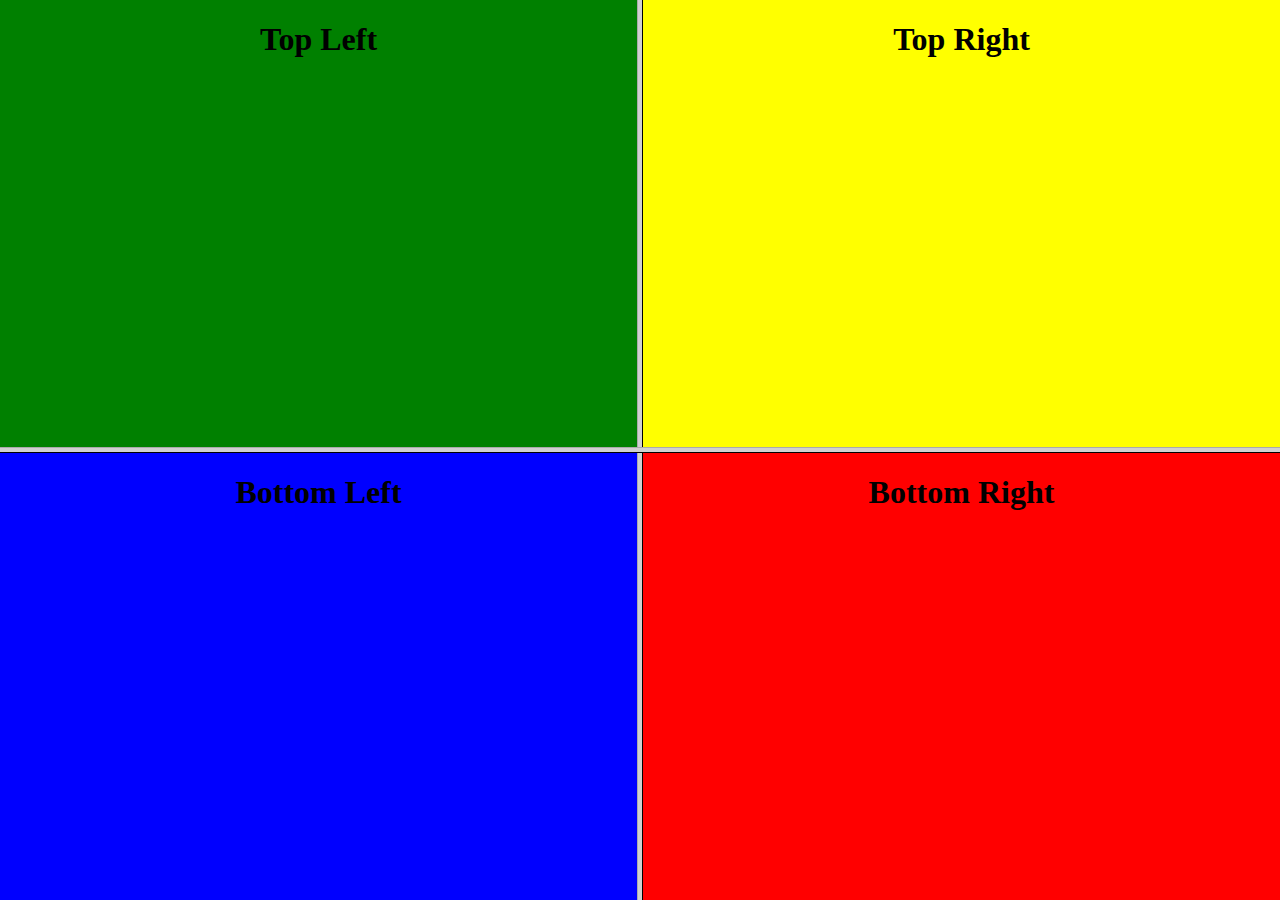
<file: three/index.html>
<!DOCTYPE html>
<html lang="en">
<head>
    <meta charset="UTF-8">
    <meta name="viewport" content="width=device-width, initial-scale=1.0">
    <title>Frames Example</title>
</head>
<frameset rows="50%, 50%">
    <frameset cols="50%, 50%">
        <frame src="topLeft.html" name="topLeft">
        <frame src="topRight.html" name="topRight">
    </frameset>
    <frameset cols="50%, 50%">
        <frame src="bottomLeft.html" name="bottomLeft">
        <frame src="bottomRight.html" name="bottomRight">
    </frameset>
</frameset>
</html>
</file>
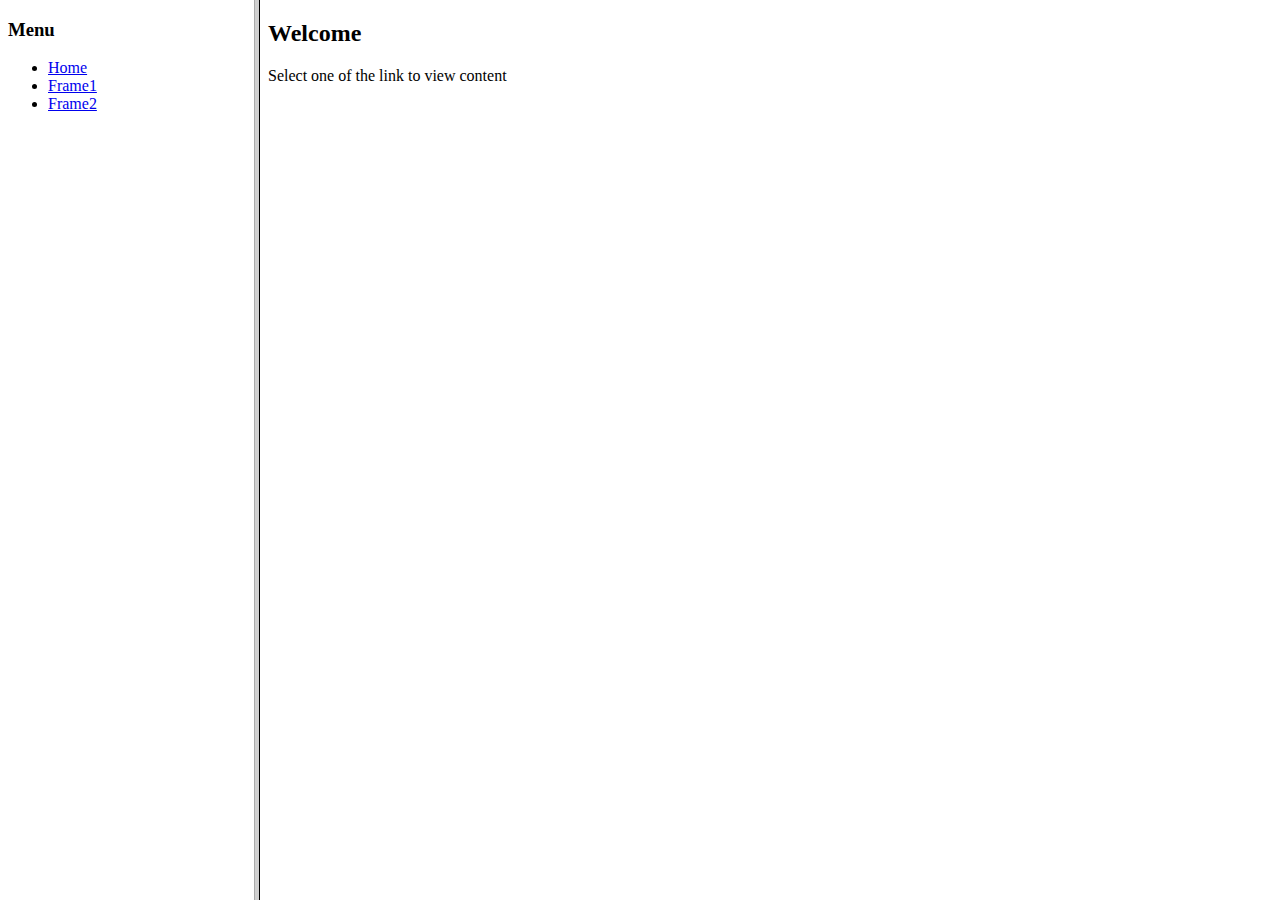
<file: two/2b/index.html>
<!DOCTYPE html>
<html>
<head>
  <title>Frames Example</title>
</head>
<frameset cols="20%,80%">
  <frame src="left.html" name="nav">
  <frame src="right.html" name="content">
</frameset>
</html>
</file>
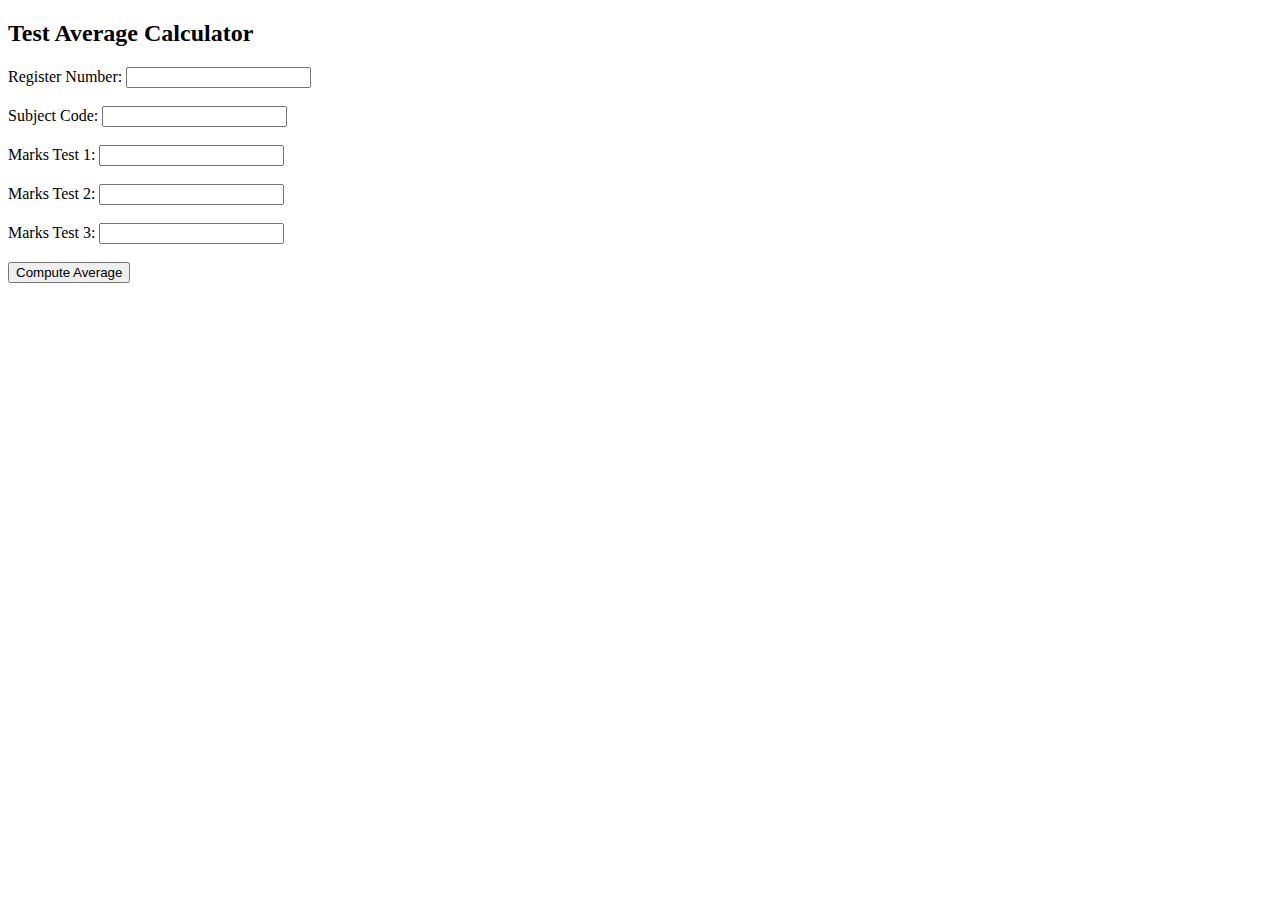
<file: eight.html>
<!DOCTYPE html>
<html>
<head>
  <title>Best Two Test Average</title>
</head>
<body>
  <h2>Test Average Calculator</h2>
  <form action="#" onsubmit="return false;">
    <p>
      Register Number: 
      <input type="text" id="regno" /><br /><br />
      Subject Code: 
      <input type="text" id="subcode" /><br /><br />
      Marks Test 1: 
      <input type="number" id="test1" /><br /><br />
      Marks Test 2: 
      <input type="number" id="test2" /><br /><br />
      Marks Test 3: 
      <input type="number" id="test3" /><br /><br />
      <button onclick="calculateAverage()">Compute Average</button>
    </p>
  </form>

  <script type="text/javascript">
    function calculateAverage() {
      // Get values
      var regno = document.getElementById("regno").value;
      var subcode = document.getElementById("subcode").value;
      var t1 = document.getElementById("test1").value;
      var t2 = document.getElementById("test2").value;
      var t3 = document.getElementById("test3").value;

      // Validation
      if (regno === "" || subcode === "" || t1 === "" || t2 === "" || t3 === "") {
        alert("All fields are required!");
        return;
      }
      if (isNaN(t1) || isNaN(t2) || isNaN(t3)) {
        alert("Marks must be numbers!");
        return;
      }

      // Convert to numbers
      t1 = parseFloat(t1);
      t2 = parseFloat(t2);
      t3 = parseFloat(t3);

      if (t1 < 0 || t2 < 0 || t3 < 0) {
        alert("Marks cannot be negative!");
        return;
      }

      // Find best two
      var marks = [t1, t2, t3];
      marks.sort(function(a, b) { return b - a; }); // sort descending
      var avg = (marks[0] + marks[1]) / 2;

      // Show result
      alert("Register No: " + regno + 
            "\nSubject Code: " + subcode +
            "\nAverage of Best Two Tests: " + avg);
    }
  </script>
</body>
</html>
</file>
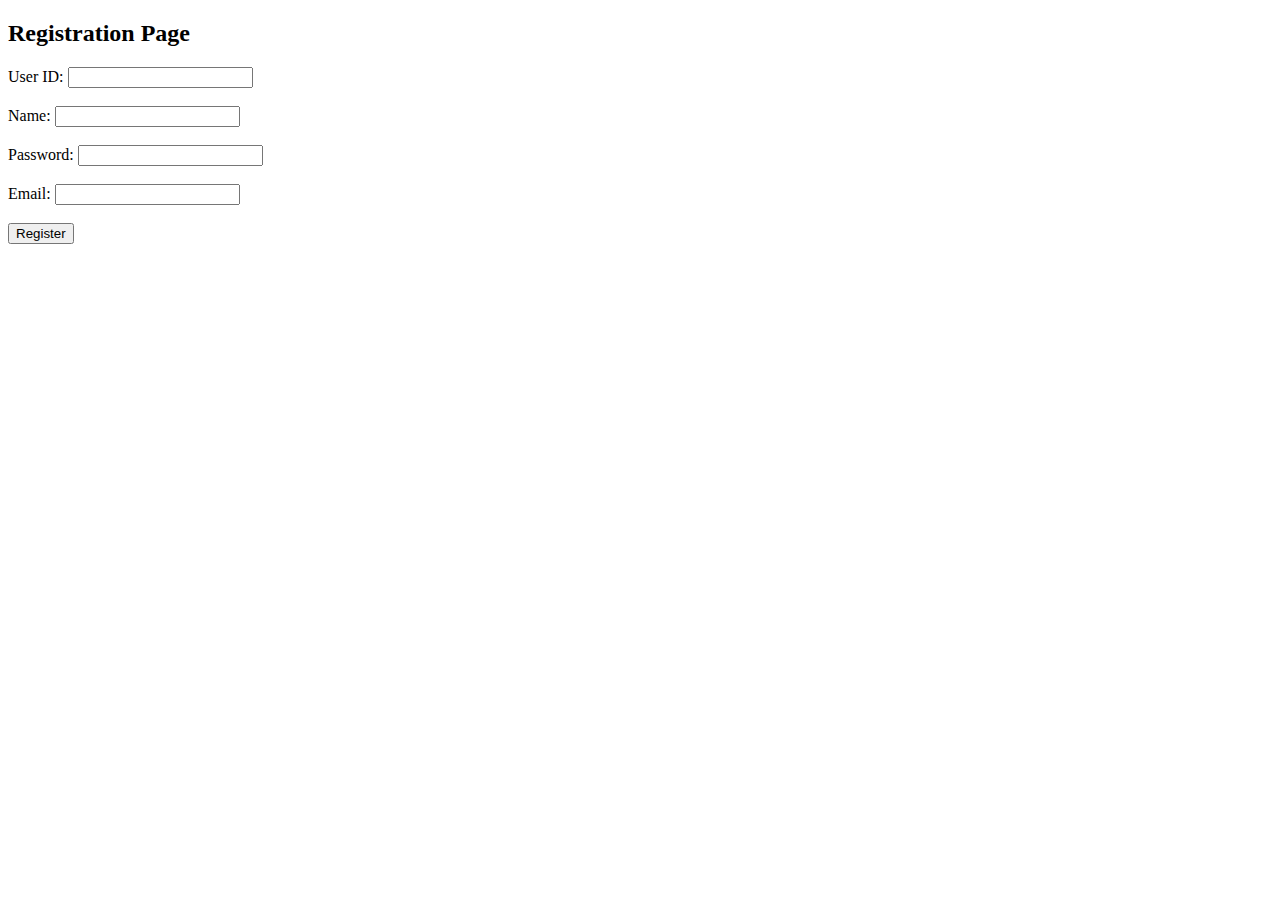
<file: nine.html>
<!DOCTYPE html>
<html>
<head>
  <title>Registration Form Validation (No Regex)</title>
</head>
<body>
  <h2>Registration Page</h2>
  <form onsubmit="return validateForm()">
    <label>User ID: </label>
    <input type="text" id="userid"><br><br>

    <label>Name: </label>
    <input type="text" id="name"><br><br>

    <label>Password: </label>
    <input type="password" id="password"><br><br>

    <label>Email: </label>
    <input type="text" id="email"><br><br>

    <input type="submit" value="Register">
  </form>

  <script>
    function validateForm() {
      let userid = document.getElementById("userid").value;
      let name = document.getElementById("name").value;
      let password = document.getElementById("password").value;
      let email = document.getElementById("email").value;

      // i. User ID length
      if (userid.length < 5 || userid.length > 12) {
        alert("User ID must be between 5 and 12 characters.");
        return false;
      }

      // ii. Name: only alphabets and min 15 chars
      for (let i = 0; i < name.length; i++) {
        let ch = name.charAt(i).toLowerCase();
        if (!((ch >= 'a' && ch <= 'z') || ch === ' ')) {
          alert("Name must contain only alphabets.");
          return false;
        }
      }
      if (name.length < 15) {
        alert("Name must be at least 15 characters long.");
        return false;
      }

      // iii. Password: 8 chars, uppercase, special char, number
      if (password.length < 8) {
        alert("Password must be at least 8 characters long.");
        return false;
      }
      let hasUpper = false, hasDigit = false, hasSpecial = false;
      let specials = "!@#$%^&*";
      for (let i = 0; i < password.length; i++) {
        let ch = password.charAt(i);
        if (ch >= 'A' && ch <= 'Z') hasUpper = true;
        if (ch >= '0' && ch <= '9') hasDigit = true;
        if (specials.includes(ch)) hasSpecial = true;
      }
      if (!hasUpper || !hasDigit || !hasSpecial) {
        alert("Password must include uppercase, digit, and special character.");
        return false;
      }

      // iv. Email: should contain '@' and '.'
      if (email.indexOf("@") === -1 || email.indexOf(".") === -1 || email.startsWith("@")) {
        alert("Invalid email address.");
        return false;
      }

      alert("Registration Successful!");
      return true;
    }
  </script>
</body>
</html>
</file>
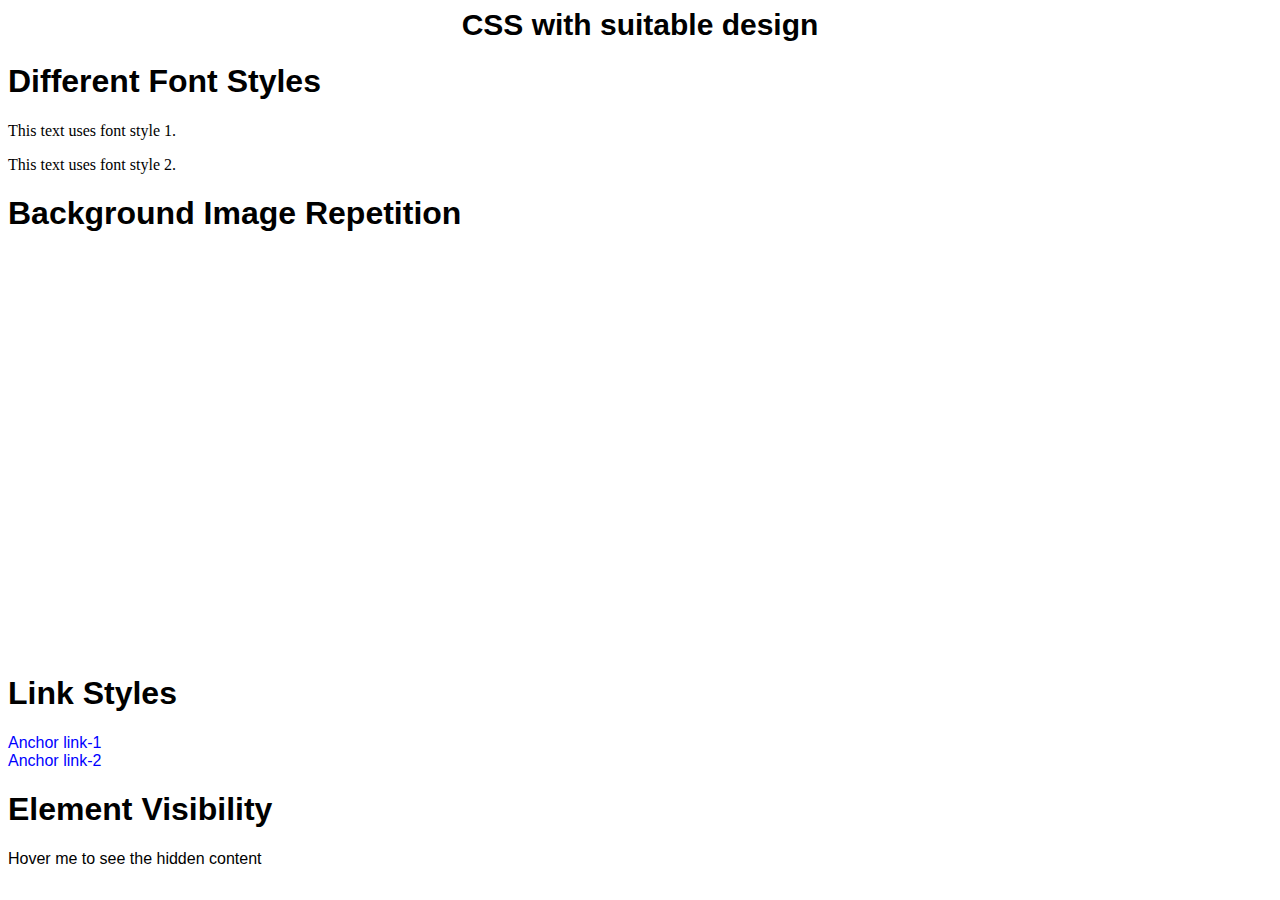
<file: five/five.html>
<!DOCTYPE html>
<html>
  <head>
    <title>Lab-5</title>
    <link rel="stylesheet" href="style.css">
  </head>
  <body>
    <header>CSS with suitable design</header>

    <h1>Different Font Styles</h1>
    <p class="font-style-1">This text uses font style 1.</p>
    <p class="font-style-2">This text uses font style 2.</p>
    
    <h1>Background Image Repetition</h1>
    <div class="background"></div>
    
    <h1>Link Styles</h1>
    <a href="https://www.google.com/">Anchor link-1</a><br>
    <a href="https://www.google.com/">Anchor link-2</a><br>
    
    <h1>Element Visibility</h1>
    <div class="visible">Hover me to see the hidden content</div>
    <div class="hidden">Hehe I am the hidden content</div>
    
  </body>
</html>
</file>
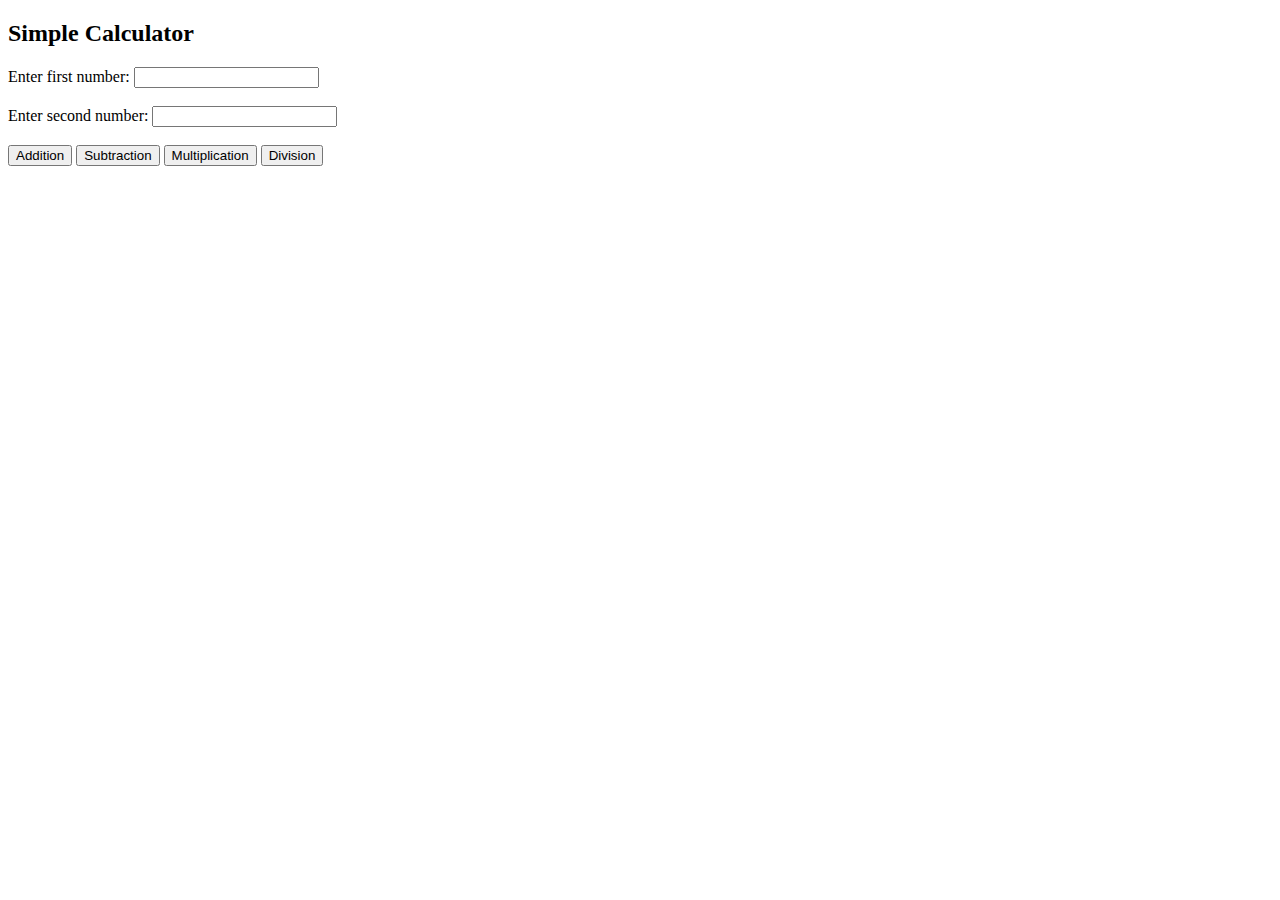
<file: seven/7a.html>
<!DOCTYPE html>
<html>
<head>
  <title>Simple Calculator</title>
</head>
<body>
  <h2>Simple Calculator</h2>

  <label>Enter first number: </label>
  <input type="number" id="num1"><br><br>

  <label>Enter second number: </label>
  <input type="number" id="num2"><br><br>

  <button onclick="add()">Addition</button>
  <button onclick="sub()">Subtraction</button>
  <button onclick="mul()">Multiplication</button>
  <button onclick="div()">Division</button>

  <p id="result"></p>

  <script>
    function add() {
      let a = parseFloat(document.getElementById("num1").value);
      let b = parseFloat(document.getElementById("num2").value);
      document.getElementById("result").innerHTML = "Result: " + (a + b);
    }

    function sub() {
      let a = parseFloat(document.getElementById("num1").value);
      let b = parseFloat(document.getElementById("num2").value);
      document.getElementById("result").innerHTML = "Result: " + (a - b);
    }

    function mul() {
      let a = parseFloat(document.getElementById("num1").value);
      let b = parseFloat(document.getElementById("num2").value);
      document.getElementById("result").innerHTML = "Result: " + (a * b);
    }

    function div() {
      let a = parseFloat(document.getElementById("num1").value);
      let b = parseFloat(document.getElementById("num2").value);
      if(b !== 0)
        document.getElementById("result").innerHTML = "Result: " + (a / b);
      else
        document.getElementById("result").innerHTML = "Cannot divide by zero!";
    }
  </script>
</body>
</html>
</file>
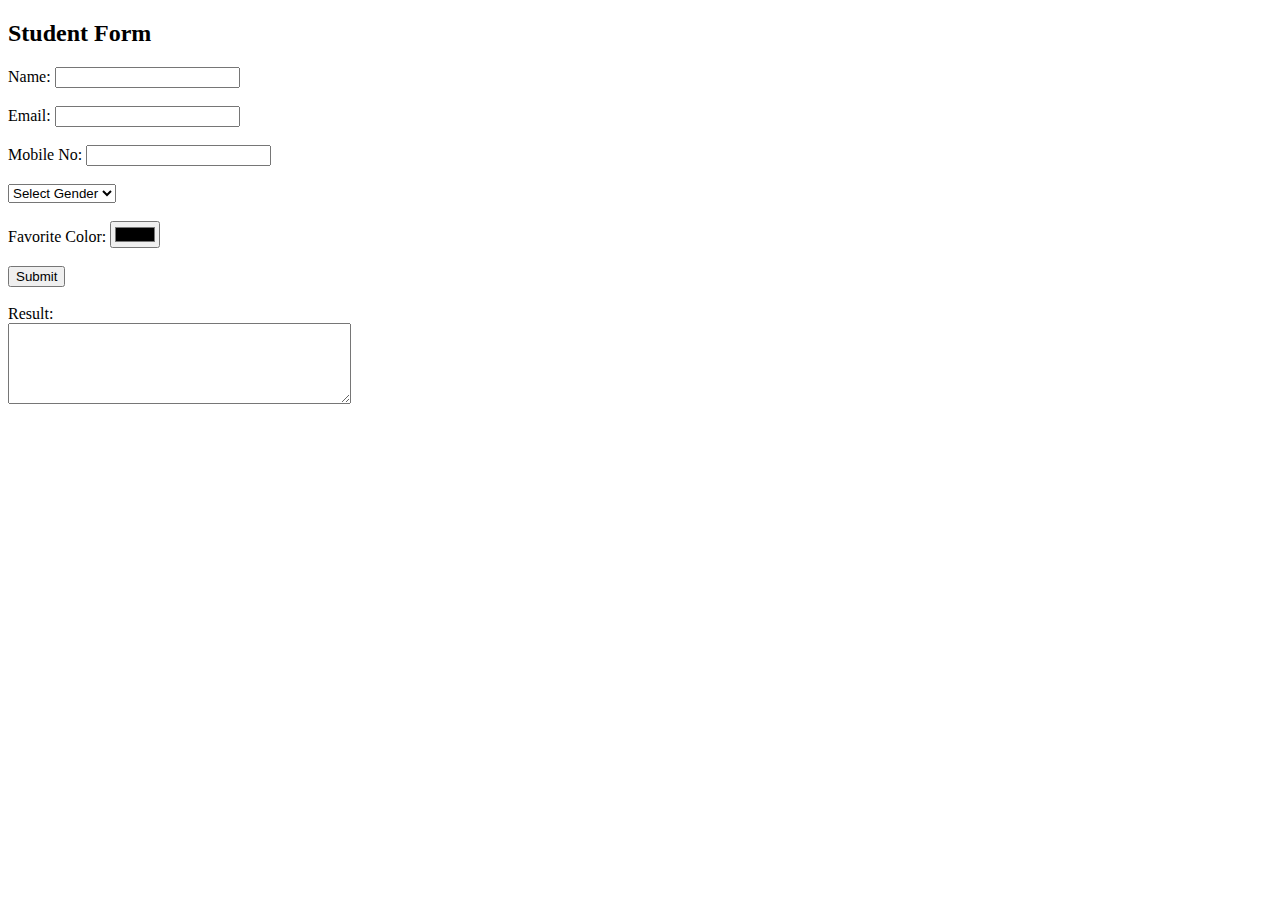
<file: seven/7b.html>
<!DOCTYPE html>
<html>
<head>
  <title>Form Validation Example</title>
</head>
<body>
  <h2>Student Form</h2>
  <form id="myForm">
    <label>Name: </label>
    <input type="text" id="name"><br><br>

    <label>Email: </label>
    <input type="email" id="email"><br><br>

    <label>Mobile No: </label>
    <input type="number" id="mobile"><br><br>

     <select id="gender"><br><br>
                <option value="">Select Gender</option>
                <option value="male">Male</option>
                <option value="female">Female</option>
              </select><br><br>
    

    <label>Favorite Color: </label>
    <input type="color" id="color"><br><br>

    <button onclick="validateForm()">Submit</button><br><br>

    <label>Result: </label><br>
    <textarea id="output" rows="5" cols="40"></textarea>
  </form>

  <script>
    function validateForm() {
      let name = document.getElementById("name").value;
      let email = document.getElementById("email").value;
      let mobile = document.getElementById("mobile").value;
     let gender = document.getElementById("gender").value;
      let color = document.getElementById("color").value;

      // Validation
      if (name === "" || email === "" || mobile === "" || gender==="") {
        alert("Please fill all the fields!");
        return;
      }

      // Combine data
      let info = "Name: " + name + "\n" +
                 "Email: " + email + "\n" +
                 "Mobile: " + mobile + "\n" +
                 "Gender: " + gender+ "\n" +
                 "Favorite Color: " + color;

      // Display inside textbox
      document.getElementById("output").value = info;
    }
  </script>
</body>
</html>
</file>
<file: five/style.css>
header {
    text-align: center;
    font-size: 30px;
    font-weight: bold;
}

body {
    font-family: Arial;
}

.font-style-1 {
    font-family: Verdana;
}

.font-style-2 {
    font-family: 'Times New Roman';
}

.background {
    background-image: url('https://jssstuniv.in/assets/img/logo/jssstulogo.png');
    width: 100%;
    height: 400px;
    background-repeat: repeat;
}

a:link {
    color: blue;
    text-decoration: none;
}

a:visited {
    color: purple;
    text-decoration: none;
}

a:hover {
    color: red;
    text-decoration: underline;
}

a:active {
    color: green;
    text-decoration: underline;
}

.visible {
        visibility: visible;
      }

.hidden {
        visibility: hidden;
      }  

.visible:hover + .hidden {
        visibility: visible;
      }
</file>
